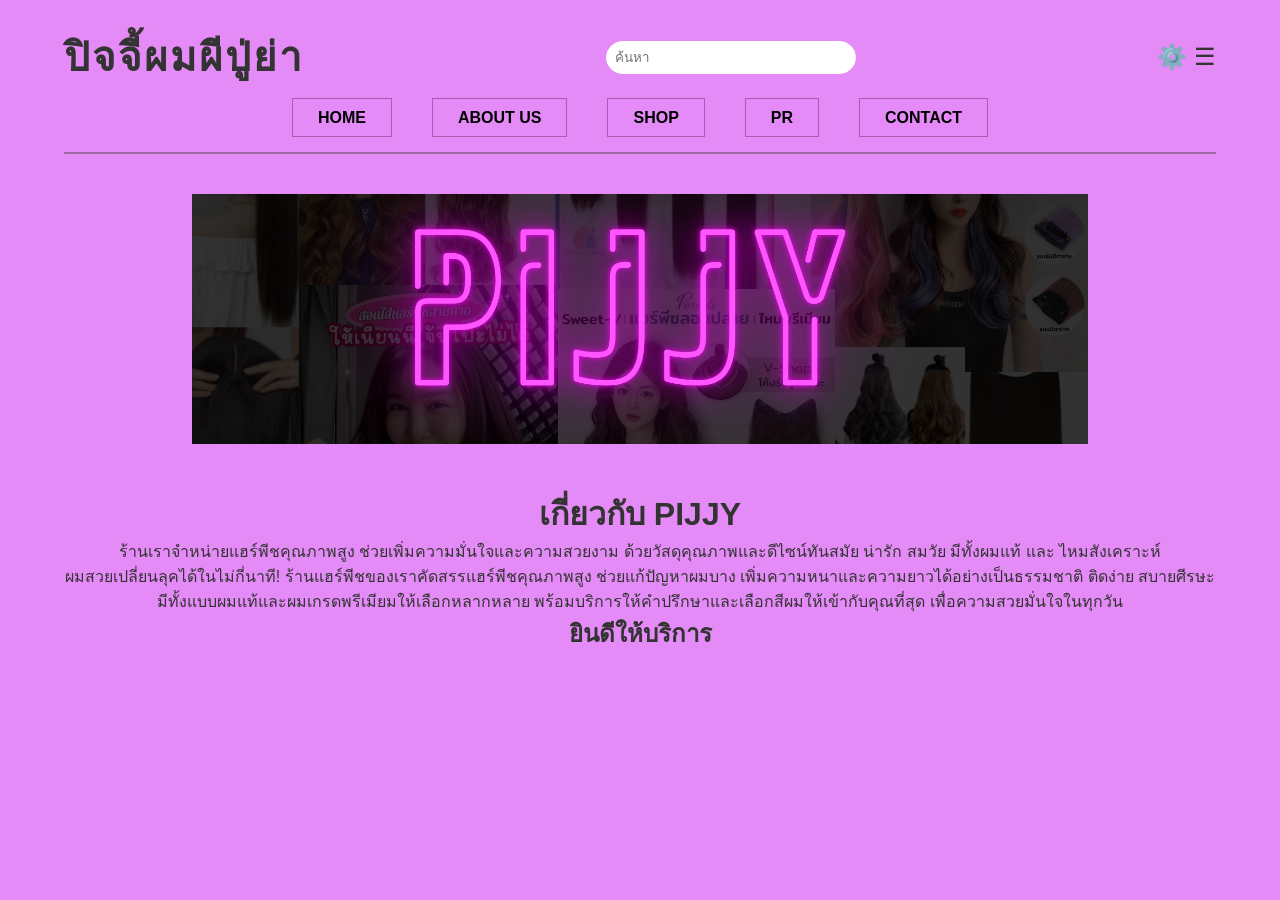
<file: about.html>
<!DOCTYPE html>
<html lang="th">
<head>
<meta charset="UTF-8">
<title>PIJJY</title>
<link rel="stylesheet" href="style.css">
</head>
<body>

<header class="container">
<div class="top-bar">
<div class="logo">ปิจจี้ผมผีปู่ย่า</div>

<div class="search-box">
<input type="text" placeholder="ค้นหา">
</div>

<div class="icons">⚙️ ☰</div>
</div>

<nav>
<ul>
<li><a href="index.html">HOME</a></li>
<li><a href="about.html">ABOUT US</a></li>
<li><a href="shop.html">SHOP</a></li>
<li><a href="pr.html">PR</a></li>
<li><a href="contact.html">CONTACT</a></li>
</ul>
</nav>
</header>

<section class="about-banner">
<img src="แบรนเนอร์.png">
</section>

<div class="container" style="margin-top:40px;text-align:center;">
<h1>เกี่ยวกับ PIJJY</h1>

<p>
ร้านเราจำหน่ายแฮร์พีชคุณภาพสูง
ช่วยเพิ่มความมั่นใจและความสวยงาม
ด้วยวัสดุคุณภาพและดีไซน์ทันสมัย น่ารัก สมวัย มีทั้งผมแท้ และ ไหมสังเคราะห์<br>ผมสวยเปลี่ยนลุคได้ในไม่กี่นาที! ร้านแฮร์พีชของเราคัดสรรแฮร์พีชคุณภาพสูง ช่วยแก้ปัญหาผมบาง เพิ่มความหนาและความยาวได้อย่างเป็นธรรมชาติ ติดง่าย สบายศีรษะ <br>มีทั้งแบบผมแท้และผมเกรดพรีเมียมให้เลือกหลากหลาย พร้อมบริการให้คำปรึกษาและเลือกสีผมให้เข้ากับคุณที่สุด เพื่อความสวยมั่นใจในทุกวัน

</p>
<h2>ยินดีให้บริการ</h2>
</div>

</body>
</html>
</file>
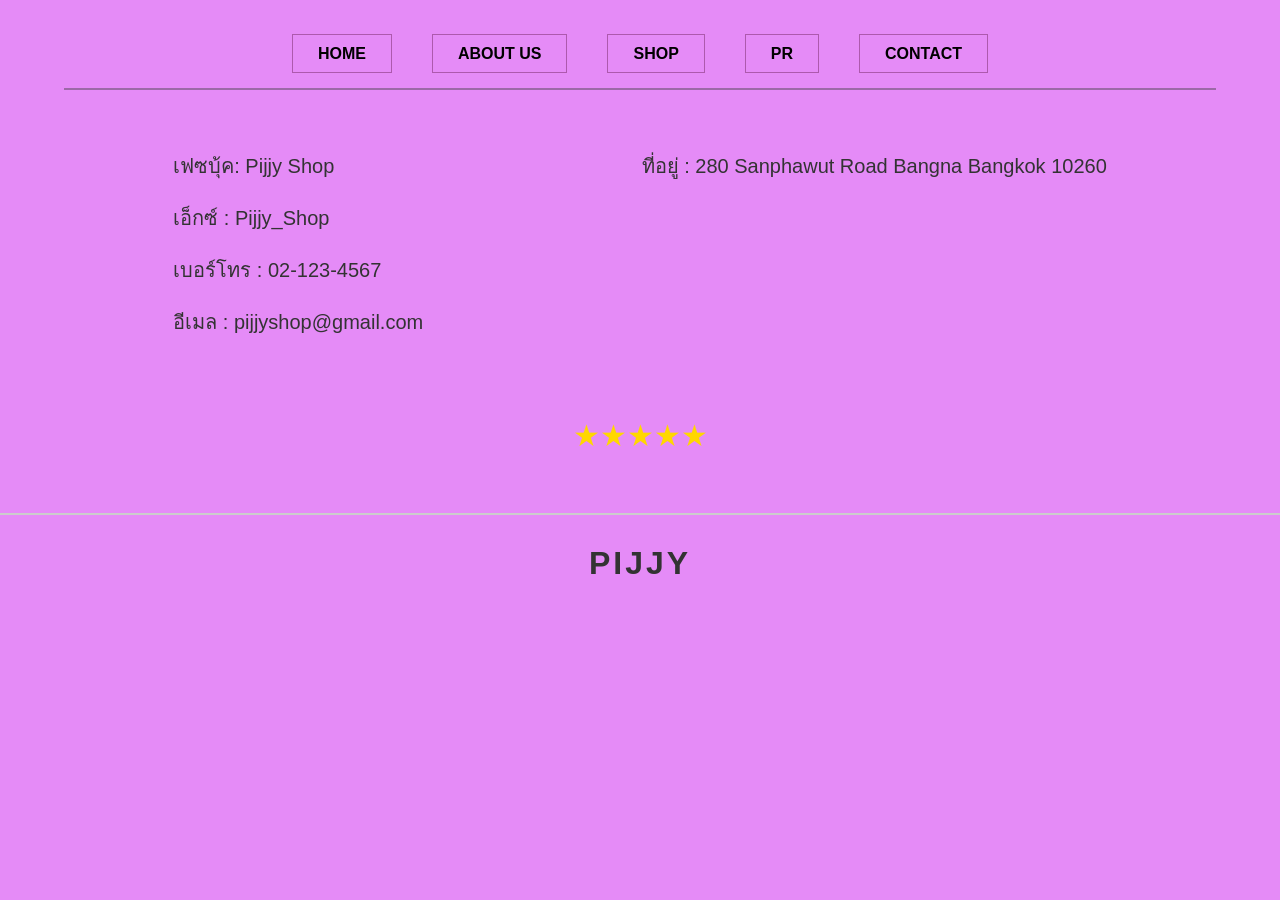
<file: contact.html>
<!DOCTYPE html>
<html lang="th">
<head>
<meta charset="UTF-8">
<title>PIJJY</title>
<link rel="stylesheet" href="style.css">
</head>
<body>

<header class="container">

<nav>
<ul>
<li><a href="index.html">HOME</a></li>
<li><a href="about.html">ABOUT US</a></li>
<li><a href="shop.html">SHOP</a></li>
<li><a href="pr.html">PR</a></li>
<li><a href="contact.html">CONTACT</a></li>
</ul>
</nav>

</header>

<section class="contact-box container">

<div class="contact-info">
<p>เฟซบุ้ค: Pijjy Shop</p>
<p>เอ็กซ์ : Pijjy_Shop</p>
<p>เบอร์โทร : 02-123-4567</p>
<p>อีเมล : pijjyshop@gmail.com</p>
</div>

<div class="map">
ที่อยู่ : 280 Sanphawut Road Bangna Bangkok 10260
</div>

</section>

<div class="review">
★★★★★
</div>

<footer>
<h1>PIJJY</h1>
</footer>

</body>
</html>
</file>
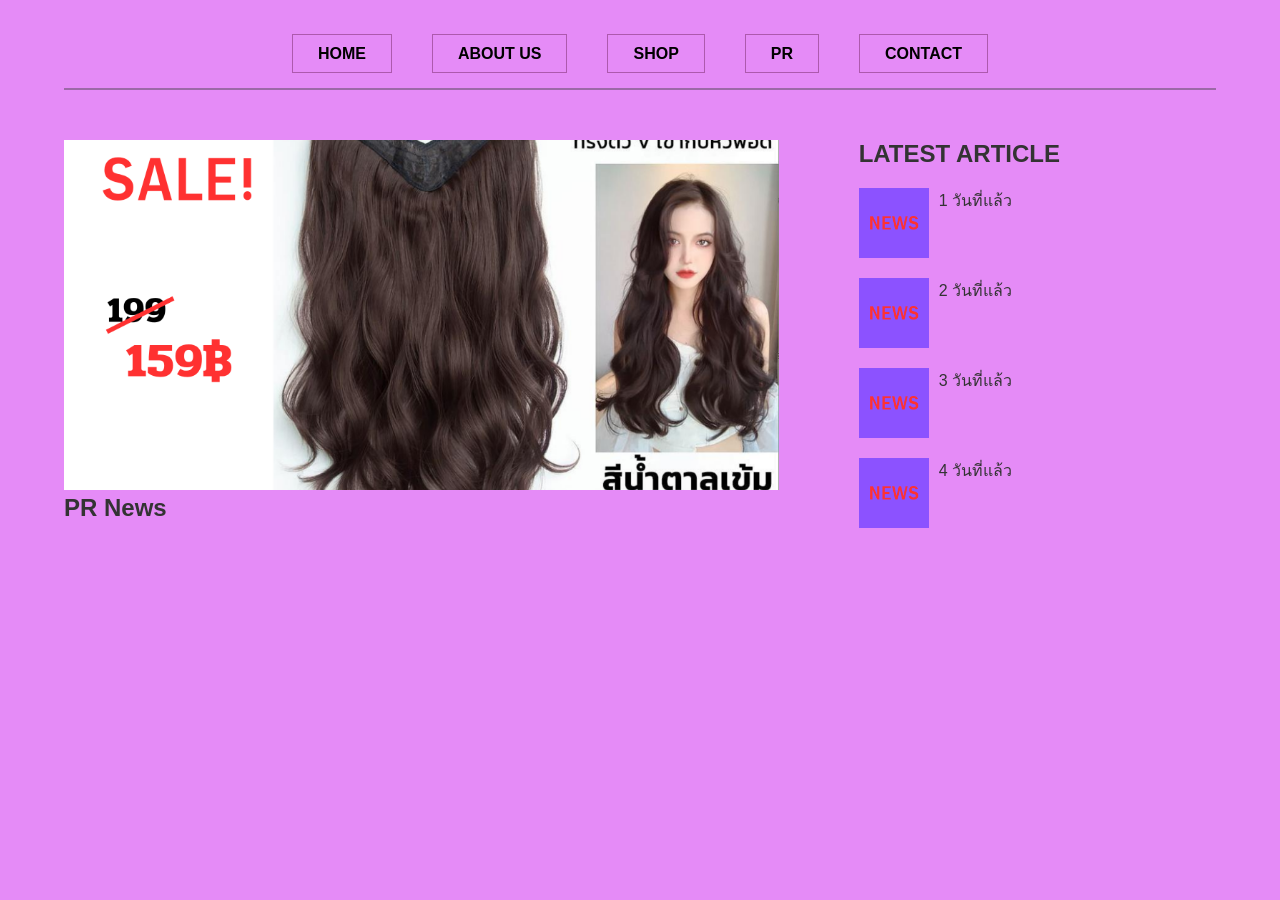
<file: pr.html>
<!DOCTYPE html>
<html lang="th">
<head>
<meta charset="UTF-8">
<title>PIJJY</title>
<link rel="stylesheet" href="style.css">
</head>
<body>

<header class="container">
<nav>
<ul>
<li><a href="index.html">HOME</a></li>
<li><a href="about.html">ABOUT US</a></li>
<li><a href="shop.html">SHOP</a></li>
<li><a href="pr.html">PR</a></li>
<li><a href="contact.html">CONTACT</a></li>
</ul>
</nav>
</header>

<section class="container pr-section">

<div class="news-main">
<img src="SALE.png">
<h2>PR News</h2>

<div class="reaction">

</div>
</div>

<div class="latest">
<h2>LATEST ARTICLE</h2>

<div class="latest-item">
<img src="เพิ่มหัวเรื่อง.png">
<p>1 วันที่แล้ว</p>
</div>

<div class="latest-item">
<img src="เพิ่มหัวเรื่อง.png">
<p>2 วันที่แล้ว</p>
</div>

<div class="latest-item">
<img src="เพิ่มหัวเรื่อง.png">
<p>3 วันที่แล้ว</p>
</div>

<div class="latest-item">
<img src="เพิ่มหัวเรื่อง.png">
<p>4 วันที่แล้ว</p>
</div>

</div>

</section>

</body>
</html>
</file>
<file: style.css>
*{
    margin:0;
    padding:0;
    box-sizing:border-box;
    font-family:Arial, Helvetica, sans-serif;
}

body{
    background:#e58bf7;
    color:#333;
}

.container{
    width:90%;
    margin:auto;
}

header{
    padding:25px 0;
    border-bottom:2px solid #9c69a7;
}

.top-bar{
    display:flex;
    justify-content:space-between;
    align-items:center;
}

.logo{
    font-size:40px;
    font-weight:bold;
    letter-spacing:3px;
}

.search-box input{
    width:250px;
    padding:8px;
    border:1px solid #ffffff;
    border-radius:20px;
}

.icons{
    font-size:24px;
}

nav{
    margin-top:20px;
}

nav ul{
    list-style:none;
    display:flex;
    justify-content:center;
    gap:40px;
}

nav a{
    text-decoration:none;
    color:rgb(0, 0, 0);
    border:1px solid rgb(173, 89, 173);
    padding:10px 25px;
    font-weight:bold;
}

nav a:hover{
    background:rgb(139, 57, 128);
    color:white;
}

/* HOME */

.hero{
    margin-top:40px;
}

.hero-grid{
    display:grid;
    grid-template-columns:1fr 2fr 1fr;
    gap:30px;
}

.hero-grid img{
    width:100%;
    height:350px;
    object-fit:cover;
}

.center-content img{
    height:250px;
}
.small-banner{
    margin-top:20px;
    height:80px !important;
}

/* ABOUT */

.about-banner{
    margin-top:40px;
    text-align:center;
}

.about-banner img{
    width:70%;
    height:250px;
    object-fit:cover;
}

/* SHOP */

.shop-banner{
    margin:40px auto;
    text-align:center;
}

.shop-banner img{
    width:60%;
    height:220px;
    object-fit:cover;
}

.products{
    display:grid;
    grid-template-columns:repeat(5,1fr);
    gap:25px;
}

.product{
    background:white;
    padding:15px;
    text-align:center;
    border-radius:10px;
}

.product img{
    width:100%;
    height:180px;
    object-fit:cover;
}

.price{
    color:#b8860b;
    font-weight:bold;
    margin-top:10px;
}

.rating{
    color:gold;
    margin-top:5px;
}

.pagination{
    text-align:center;
    margin:40px 0;
}

.pagination button{
    padding:10px 15px;
    margin:5px;
}

/* PR */

.pr-section{
    margin-top:50px;
    display:grid;
    grid-template-columns:2fr 1fr;
    gap:80px;
}

.news-main img{
    width:100%;
    height:350px;
    object-fit:cover;
}

.reaction{
    margin-top:15px;
    font-size:28px;
}

.latest h2{
    margin-bottom:20px;
}

.latest-item{
    display:flex;
    margin-bottom:20px;
    gap:10px;
}

.latest-item img{
    width:70px;
    height:70px;
}

/* CONTACT */

.contact-box{
    display:flex;
    justify-content:space-around;
    margin-top:60px;
    flex-wrap:wrap;
}

.contact-info p{
    margin-bottom:20px;
    font-size:20px;
}

.map{
    font-size:20px;
}

.review{
    text-align:center;
    margin:60px 0;
    color:gold;
    font-size:30px;
}

footer{
    border-top:2px solid #ccc;
    margin-top:40px;
    text-align:center;
    padding:30px;
}

footer h1{
    letter-spacing:3px;
}
</file>
